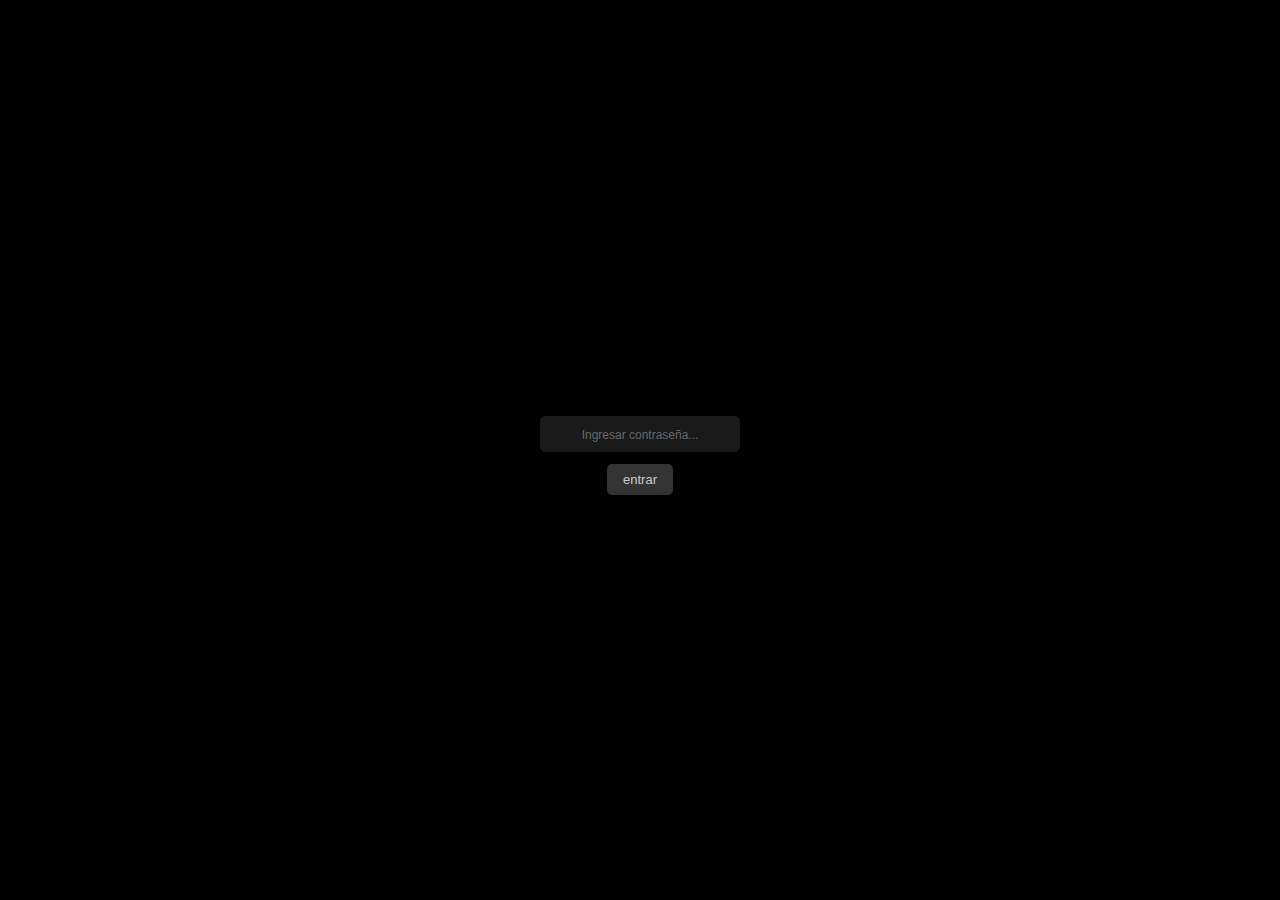
<file: login.html>
<!DOCTYPE html>
<html lang="es">
<head>
  <meta charset="UTF-8">
  <title>Acceso</title>
  <link rel="icon" type="image/png" href="images/Candado.png">
  <style>
    * {
      margin: 0;
      padding: 0;
      box-sizing: border-box;
    }

    body {
      background-color: #000;
      color: #fff;
      font-family: 'Segoe UI', sans-serif;
      display: flex;
      justify-content: center;
      align-items: center;
      height: 100vh;
    }

    .login-container {
      display: flex;
      flex-direction: column;
      align-items: center;
    }

    input {
      padding: 10px 14px;
      margin-top: 10px;
      border: none;
      border-radius: 5px;
      font-size: 14px;
      outline: none;
      background-color: #1a1a1a;
      color: white;
      text-align: center;
      width: 200px;
    }

    input::placeholder {
      color: #666;
      font-size: 12px;
    }

    button {
      margin-top: 12px;
      padding: 8px 16px;
      background-color: #333;
      color: #ccc;
      border: none;
      border-radius: 5px;
      font-size: 13px;
      cursor: pointer;
      transition: background 0.3s ease, color 0.3s ease;
    }

    button:hover {
      background-color: #444;
      color: #fff;
    }

    #loader {
      display: none;
      position: fixed;
      background-color: #000;
      z-index: 9999;
      top: 0; left: 0;
      width: 100vw;
      height: 100vh;
      justify-content: center;
      align-items: center;
      transition: opacity 0.9s ease;
    }

    #loader img {
      width: 60px;
      height: 60px;
      animation: spin 1.5s linear infinite;
    }

    @keyframes spin {
      0% { transform: rotate(0deg); }
      100% { transform: rotate(360deg); }
    }

  </style>
</head>
<body>

  <div class="login-container">
    <input type="password" id="password" placeholder="Ingresar contraseña..." autofocus>
    <button onclick="checkPassword()">entrar</button>
  </div>

  <div id="loader">
  <img src="images/loader.png" alt="Cargando...">
</div>


  <script>

      window.addEventListener("load", function () {
        const loader = document.getElementById("loader");
        const loginContainer = document.querySelector(".login-container");

        loader.style.opacity = 0;
        setTimeout(() => {
          loader.style.display = "none";
          loginContainer.style.display = "flex";
        }, 300);
      });

    const passwordInput = document.getElementById("password");

async function checkPassword() {
  const input = document.getElementById("password").value;

  const response = await fetch("/.netlify/functions/verificar-clave", {
    method: "POST",
    body: JSON.stringify({ clave: input }),
    headers: {
      "Content-Type": "application/json"
    }
  });

  const result = await response.json();

  if (result.acceso) {
    sessionStorage.setItem("authenticated", "true");
    window.location.href = "index.html";
  } else {
    alert("Contraseña incorrecta");
    document.getElementById("password").value = "";
  }
}


    // Permitir presionar ENTER para entrar
    passwordInput.addEventListener("keyup", function(event) {
      if (event.key === "Enter") {
        checkPassword();
      }
    });
  </script>

</body>
</html>
</file>
